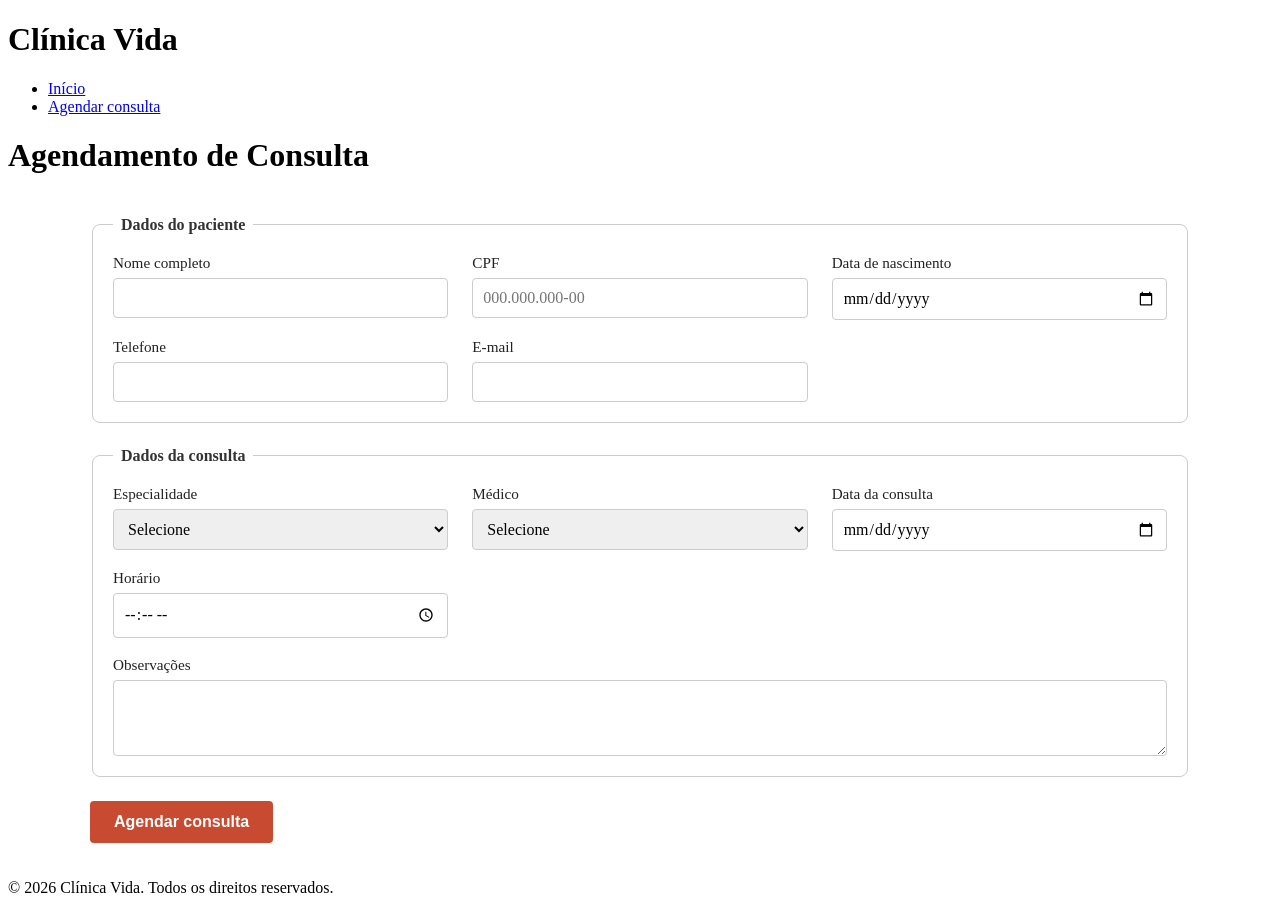
<file: index.html>
<!DOCTYPE html>
<html lang="pt-BR">
<head>
  <meta charset="UTF-8">
  <meta name="viewport" content="width=device-width, initial-scale=1.0">
  <title>Agendamento - Clínica Vida</title>
  
  <!-- Verifique se o caminho do seu arquivo CSS bate com a estrutura do seu projeto -->
  <link rel="stylesheet" href="assets/css/site.css">
</head>
<body>

  <!-- Cabeçalho idêntico ao index.html -->
  <header>
    <h1>Clínica Vida</h1>
    <nav>
      <ul>
        <li><a href="index.html">Início</a></li>
        <li><a href="agendamento.html">Agendar consulta</a></li>
      </ul>
    </nav>
  </header>

  <main>
    <h1>Agendamento de Consulta</h1>

    <form class="form-agendamento" action="/agendamento" method="post">
      
      <!-- Passo 2: Dados do paciente -->
      <fieldset>
        <legend>Dados do paciente</legend>
        <div class="form-grid">
          <div class="campo">
            <label for="nome">Nome completo</label>
            <input type="text" id="nome" name="nome" minlength="5" required>
          </div>
          <div class="campo">
            <label for="cpf">CPF</label>
            <input type="text" id="cpf" name="cpf"
                   placeholder="000.000.000-00"
                   pattern="\d{3}\.\d{3}\.\d{3}-\d{2}" required>
          </div>
          <div class="campo">
            <label for="nascimento">Data de nascimento</label>
            <input type="date" id="nascimento" name="nascimento" required>
          </div>
          <div class="campo">
            <label for="telefone">Telefone</label>
            <input type="tel" id="telefone" name="telefone" required>
          </div>
          <div class="campo">
            <label for="email">E-mail</label>
            <input type="email" id="email" name="email" required>
          </div>
        </div>
      </fieldset>

      <!-- Passo 3: Dados da consulta -->
      <fieldset>
        <legend>Dados da consulta</legend>
        <div class="form-grid">
          <div class="campo">
            <label for="especialidade">Especialidade</label>
            <select id="especialidade" name="especialidade" required>
              <option value="">Selecione</option>
              <option value="cardiologia">Cardiologia</option>
              <option value="pediatria">Pediatria</option>
              <option value="ortopedia">Ortopedia</option>
            </select>
          </div>
          <div class="campo">
            <label for="medico">Médico</label>
            <select id="medico" name="medico" required>
              <option value="">Selecione</option>
              <option value="dr-silva">Dr. Silva</option>
              <option value="dra-santos">Dra. Santos</option>
            </select>
          </div>
          <div class="campo">
            <label for="data">Data da consulta</label>
            <input type="date" id="data" name="data" min="2026-09-01" required>
          </div>
          <div class="campo">
            <label for="horario">Horário</label>
            <input type="time" id="horario" name="horario" min="08:00" max="18:00" required>
          </div>
          <div class="campo campo-largo">
            <label for="observacoes">Observações</label>
            <textarea id="observacoes" name="observacoes" rows="3" maxlength="300"></textarea>
          </div>
        </div>
      </fieldset>

      <button type="submit">Agendar consulta</button>
    </form>
  </main>

  <!-- Rodapé idêntico ao index.html -->
  <footer>
    <p>&copy; 2026 Clínica Vida. Todos os direitos reservados.</p>
  </footer>

</body>
</html>
</file>
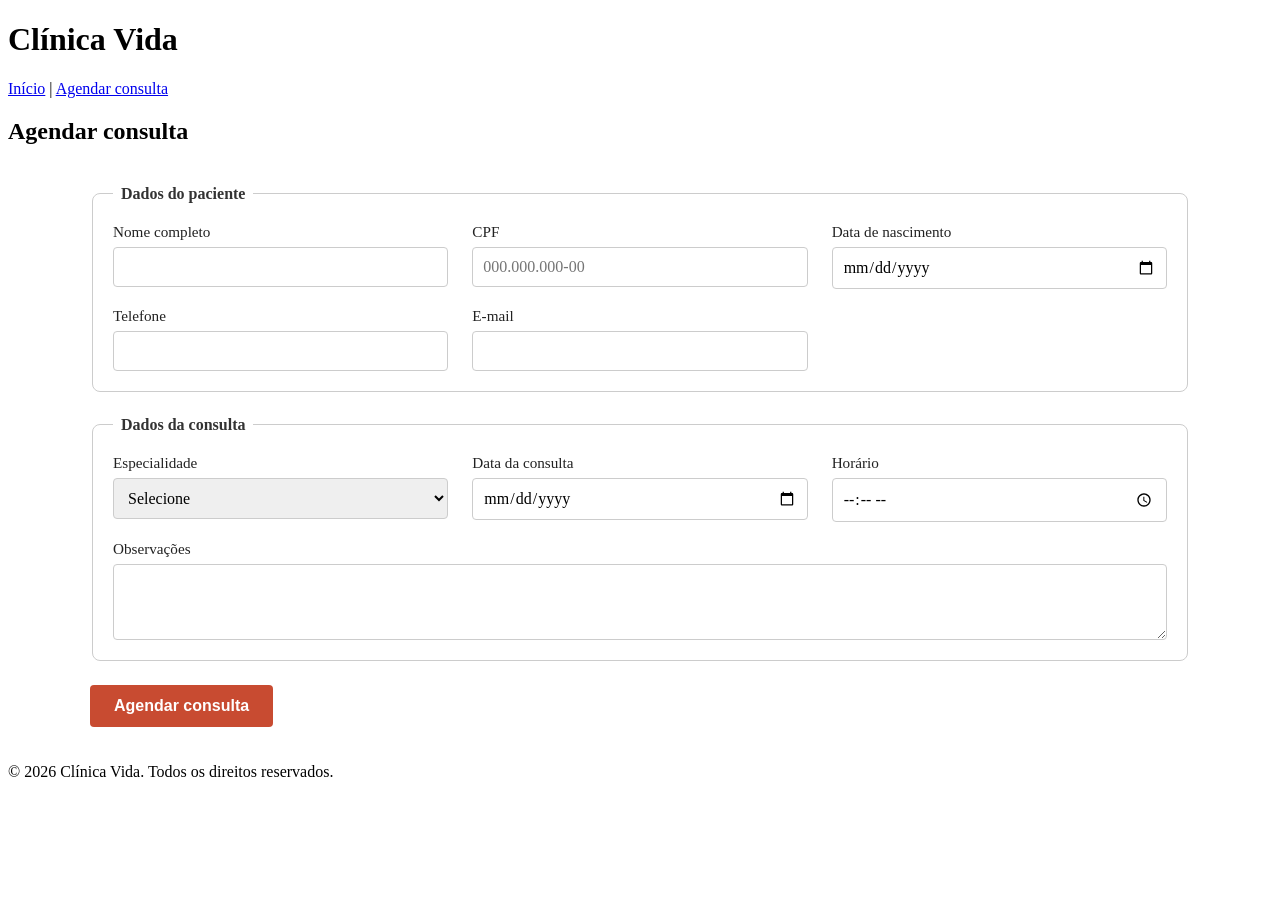
<file: agendamento.html>
<!DOCTYPE html>
<html lang="pt-BR">

<head>
    <meta charset="UTF-8">
    <meta name="viewport" content="width=device-width, initial-scale=1.0">
    <title>Agendamento - Clínica Vida</title>
    <link rel="stylesheet" href="assets/css/site.css">
</head>

<body>

    <header>
        <h1>Clínica Vida</h1>

        <nav>
            <a href="index.html">Início</a> |
            <a href="agendamento.html">Agendar consulta</a>
        </nav>
    </header>

    <main>
        <h2>Agendar consulta</h2>

        <form class="form-agendamento" action="/agendamento" method="post">

            <fieldset>
                <legend>Dados do paciente</legend>

                <div class="form-grid">

                    <div class="campo">
                        <label for="nome">Nome completo</label>
                        <input type="text" id="nome" name="nome" minlength="5" required>
                    </div>

                    <div class="campo">
                        <label for="cpf">CPF</label>
                        <input type="text" id="cpf" name="cpf" placeholder="000.000.000-00" pattern="\d{3}\.\d{3}\.\d{3}-\d{2}" required>
                    </div>

                    <div class="campo">
                        <label for="nascimento">Data de nascimento</label>
                        <input type="date" id="nascimento" name="nascimento" required>
                    </div>

                    <div class="campo">
                        <label for="telefone">Telefone</label>
                        <input type="tel" id="telefone" name="telefone" required>
                    </div>

                    <div class="campo">
                        <label for="email">E-mail</label>
                        <input type="email" id="email" name="email" required>
                    </div>

                </div>
            </fieldset>

            <fieldset>
                <legend>Dados da consulta</legend>

                <div class="form-grid">

                    <div class="campo">
                        <label for="especialidade">Especialidade</label>
                        <select id="especialidade" name="especialidade" required>
                            <option value="">Selecione</option>
                            <option value="clinico-geral">Clínico Geral</option>
                            <option value="cardiologia">Cardiologia</option>
                            <option value="dermatologia">Dermatologia</option>
                            <option value="pediatria">Pediatria</option>
                        </select>
                    </div>

                    <div class="campo">
                        <label for="data">Data da consulta</label>
                        <input type="date" id="data" name="data" required>
                    </div>

                    <div class="campo">
                        <label for="horario">Horário</label>
                        <input type="time" id="horario" name="horario" required>
                    </div>

                    <div class="campo campo-largo">
                        <label for="observacoes">Observações</label>
                        <textarea id="observacoes" name="observacoes" rows="3" maxlength="300"></textarea>
                    </div>

                </div>
            </fieldset>

            <button type="submit">Agendar consulta</button>

        </form>
    </main>

    <footer>
        <p>&copy; 2026 Clínica Vida. Todos os direitos reservados.</p>
    </footer>

</body>

</html>
</file>
<file: assets/css/site.css>
/* ==========================================================================
   ESTILIZAÇÃO DO FORMULÁRIO E GRID RESPONSIVO
   ========================================================================== */

/* Estilização básica do formulário e fieldsets */
.form-agendamento {
  max-width: 1100px;
  margin: 0 auto;
  padding: 20px;
}

fieldset {
  border: 1px solid #ccc;
  border-radius: 8px;
  padding: 20px;
  margin-bottom: 24px;
}

legend {
  font-weight: bold;
  padding: 0 8px;
  color: #333;
}

/* Passo 4: Estilização e Grid Responsivo */
.form-grid {                 /* Base Mobile (360px): 1 coluna */
  display: grid;
  grid-template-columns: 1fr;
  gap: 18px 24px;
}

.campo { 
  display: flex; 
  flex-direction: column; 
  gap: 6px; 
}

.campo label {
  font-size: 0.95rem;
  font-weight: 500;
  color: #222;
}

/* Formatação dos inputs, select e textarea */
.campo input,
.campo select,
.campo textarea {
  padding: 10px;
  border: 1px solid #ccc;
  border-radius: 4px;
  font-size: 1rem;
  font-family: inherit;
  box-sizing: border-box;
  width: 100%;
}

.campo-largo { 
  grid-column: 1 / -1;       /* Ocupa toda a largura da grade */
}

/* Foco nos campos de entrada */
.campo input:focus,
.campo select:focus,
.campo textarea:focus { 
  outline: 3px solid #C84B31; 
}

/* Botão de Envio */
button[type="submit"] {
  background-color: #C84B31;
  color: #ffffff;
  border: none;
  padding: 12px 24px;
  font-size: 1rem;
  font-weight: bold;
  border-radius: 4px;
  cursor: pointer;
  transition: background-color 0.2s ease;
}

button[type="submit"]:hover {
  background-color: #a83d27;
}

/* Tablet (640px+): 2 colunas */
@media (min-width: 640px) {
  .form-grid { 
    grid-template-columns: repeat(2, 1fr); 
  }
}

/* Desktop (1024px+): 3 colunas */
@media (min-width: 1024px) {
  .form-grid { 
    grid-template-columns: repeat(3, 1fr); 
  }
}
</file>
